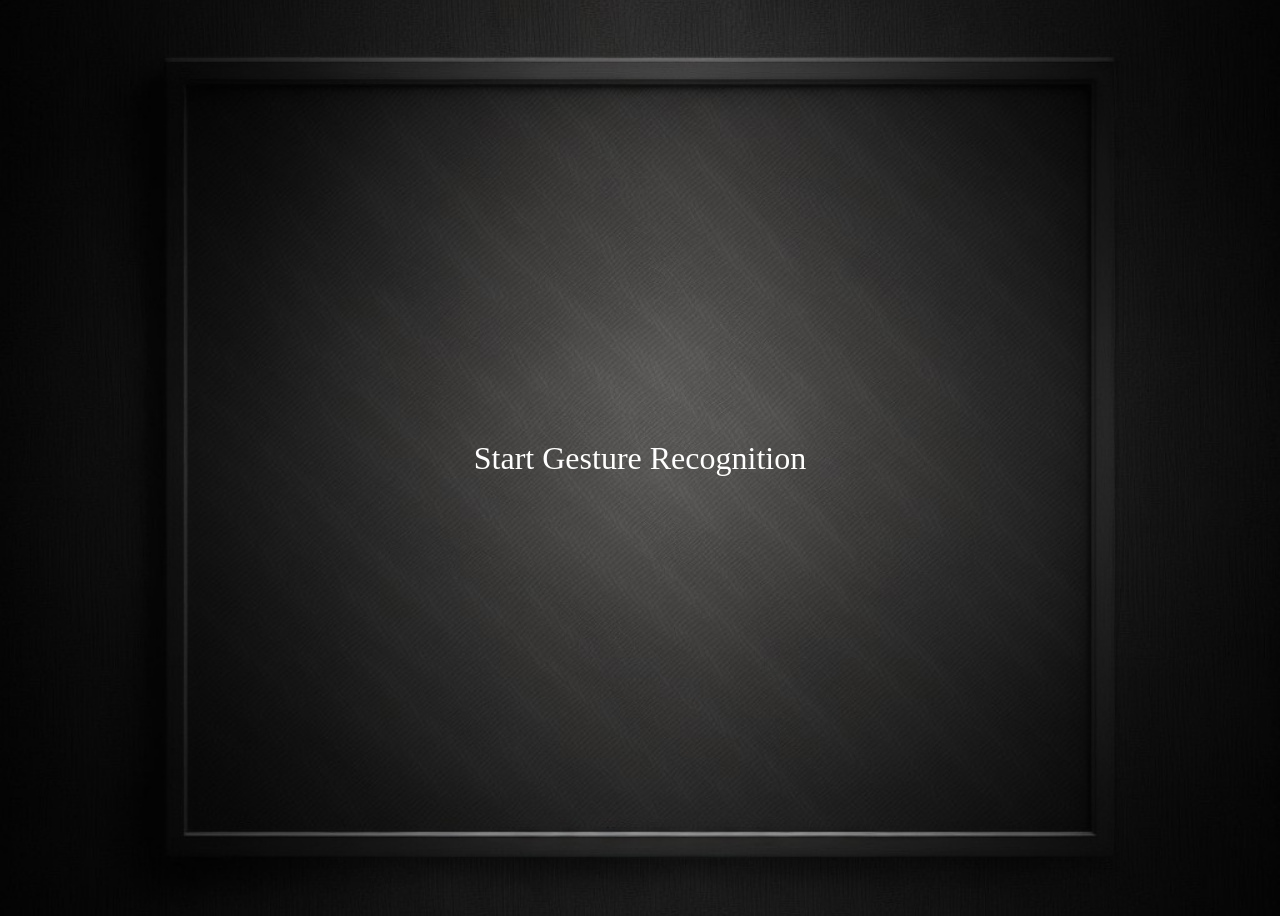
<file: index.html>
<!DOCTYPE html>
<html lang="en">
<head>
    <meta charset="UTF-8">
    <meta name="viewport" content="width=device-width, initial-scale=1.0">
    <title>Document</title>
    <style>
        body {
            display: flex;
            justify-content: center;
            align-items: center;
            height: 100vh;
            background-image: url('assets-cached.jpg');
            background-size: cover;
            background-position: center;
            background-repeat: no-repeat;
        }
        a {
            font-size: 2rem;
            text-decoration: none;
            color: hsl(0, 0%, 100%);
        }
    </style>
</head>
<body>
    <a href="hand_gesture_recognition.html">Start Gesture Recognition</a>
</body>
</html>
</file>
